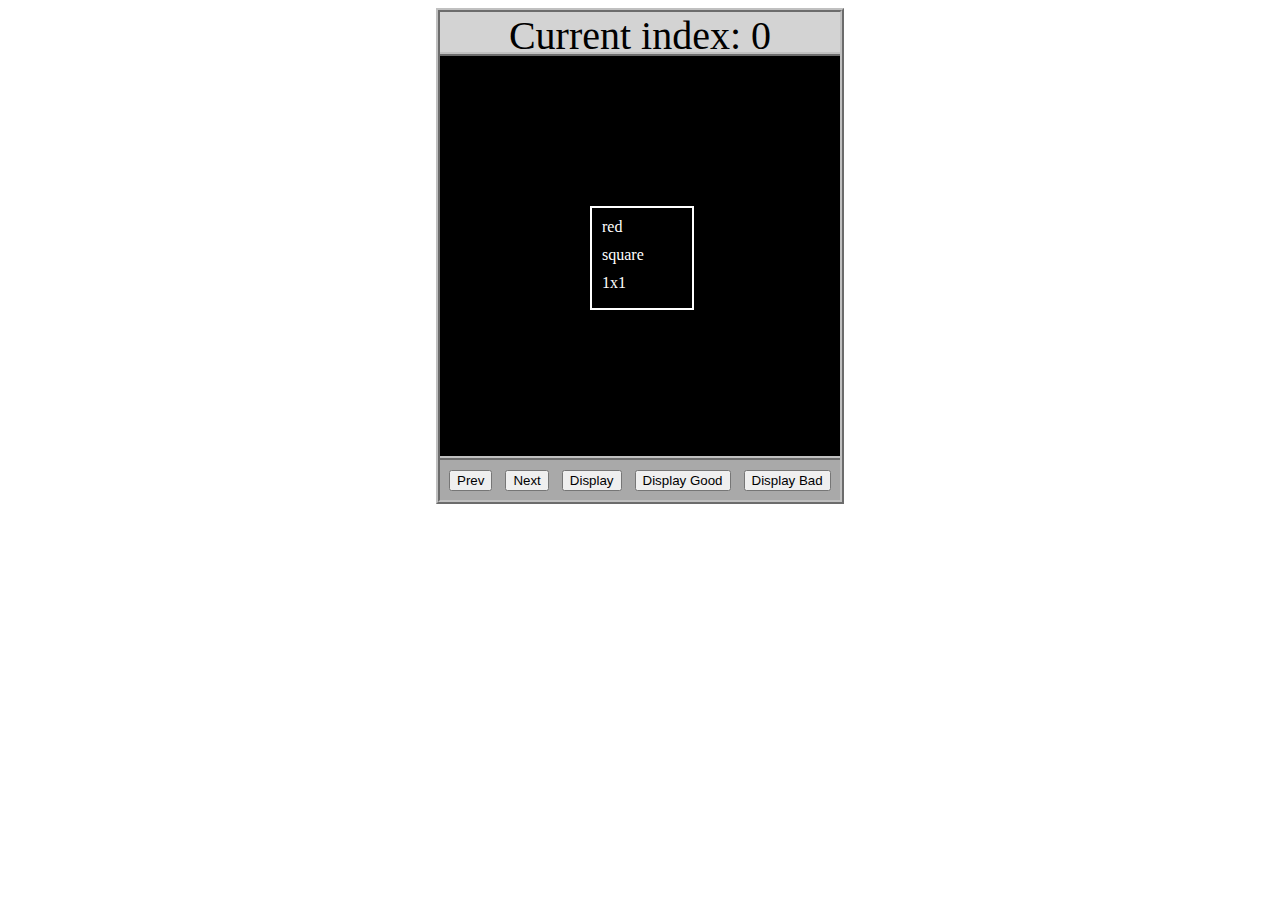
<file: asd-projects/data-shapes/index.html>
<!DOCTYPE html>
<html>
  <head>
    <meta charset="utf-8" />
    <meta name="viewport" content="width=device-width" />
    <title>Data Shapes</title>
    <link rel="stylesheet" href="index.css" />
    <script src="https://code.jquery.com/jquery-3.1.0.js"></script>
    <script src="index.js"></script>
  </head>
  <body>
    <div id="board">
      <div id="info-bar">Current index: 0</div>
      <div id="shape-container">
        <div id="shape"></div>
      </div>
      <div id="button-box">
        <button id="cycle-left">Prev</button>
        <button id="cycle-right">Next</button>
        <button id="execute1">Display</button>
        <button id="execute2">Display Good</button>
        <button id="execute3">Display Bad</button>
      </div>
    </div>
  </body>
</html>
</file>
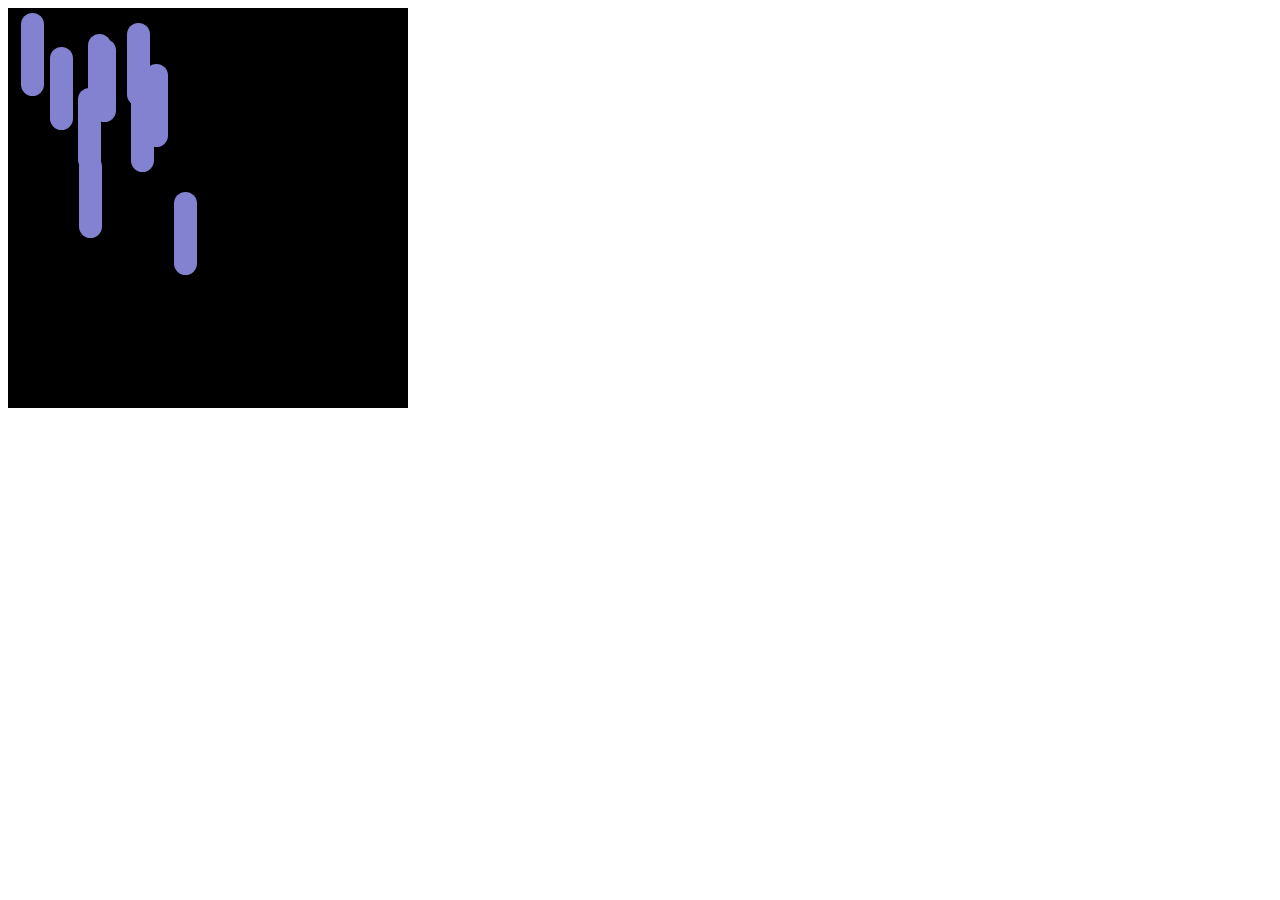
<file: asd-projects/debugging-exercise/index.html>
<!DOCTYPE html>
<html>
<head>
    <meta charset="utf-8">
    <meta name="viewport" content="width=device-width">
    <title>Debugger Exercise</title>
    <link rel="stylesheet" href="index.css">
    <script src="https://code.jquery.com/jquery-3.1.0.js"></script>
    <script src="index.js"></script>
</head>
<body>
    <div id="board">

    </div>
</body>
</html>
</file>
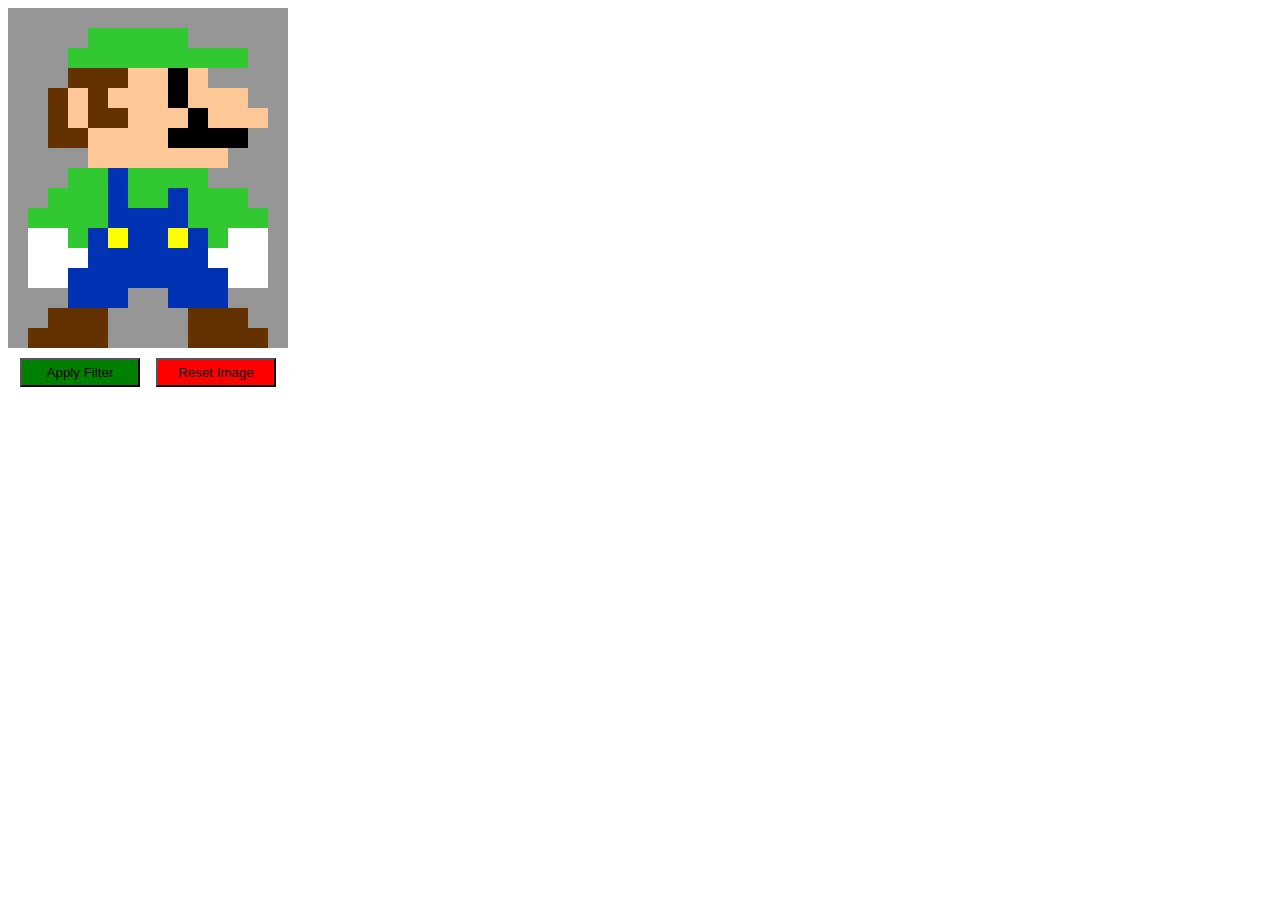
<file: asd-projects/image-filtering/index.html>
<!DOCTYPE html>
<html>
  <head>
    <script src="https://code.jquery.com/jquery-3.1.0.js"></script>
    <meta charset="utf-8" />
    <meta name="viewport" content="width=device-width" />
    <link rel="stylesheet" href="index.css" />
    <script src="image.js"></script>
    <script src="index.js"></script>
    <title>Image Filtering</title>
  </head>
  <body>
    <div id="display"></div>
    <div id="button-box">
      <button id="apply">Apply Filter</button>
      <button id="reset">Reset Image</button>
    </div>
  </body>
</html>
</file>
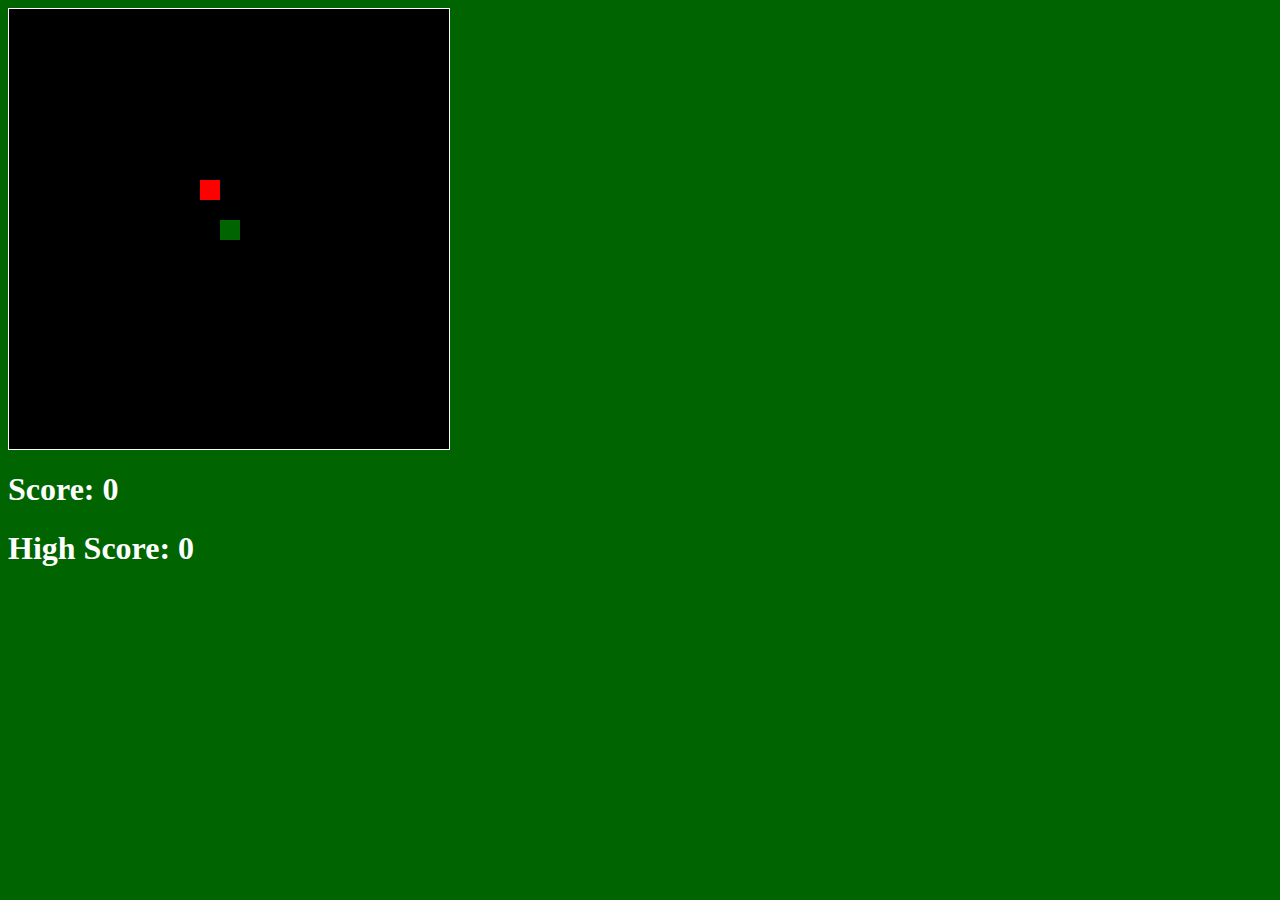
<file: asd-projects/snake/index.html>
<!DOCTYPE html>
<html>

  <head>
    <title>Snake</title>
    <!--Link jQuery and CSS here-->
    <script src="jquery.min.js"></script></script>
    <link rel="stylesheet" type="text/css" href="index.css" />
  </head>
  <body>
    <div id="board"></div>
<h1 id="score">Score: 0</h1>
<h1 id="highScore">High Score: 0</h1>
  </body>
  
  <!-- Link index.js here -->
  <script src="index.js"></script>
</html>
</file>
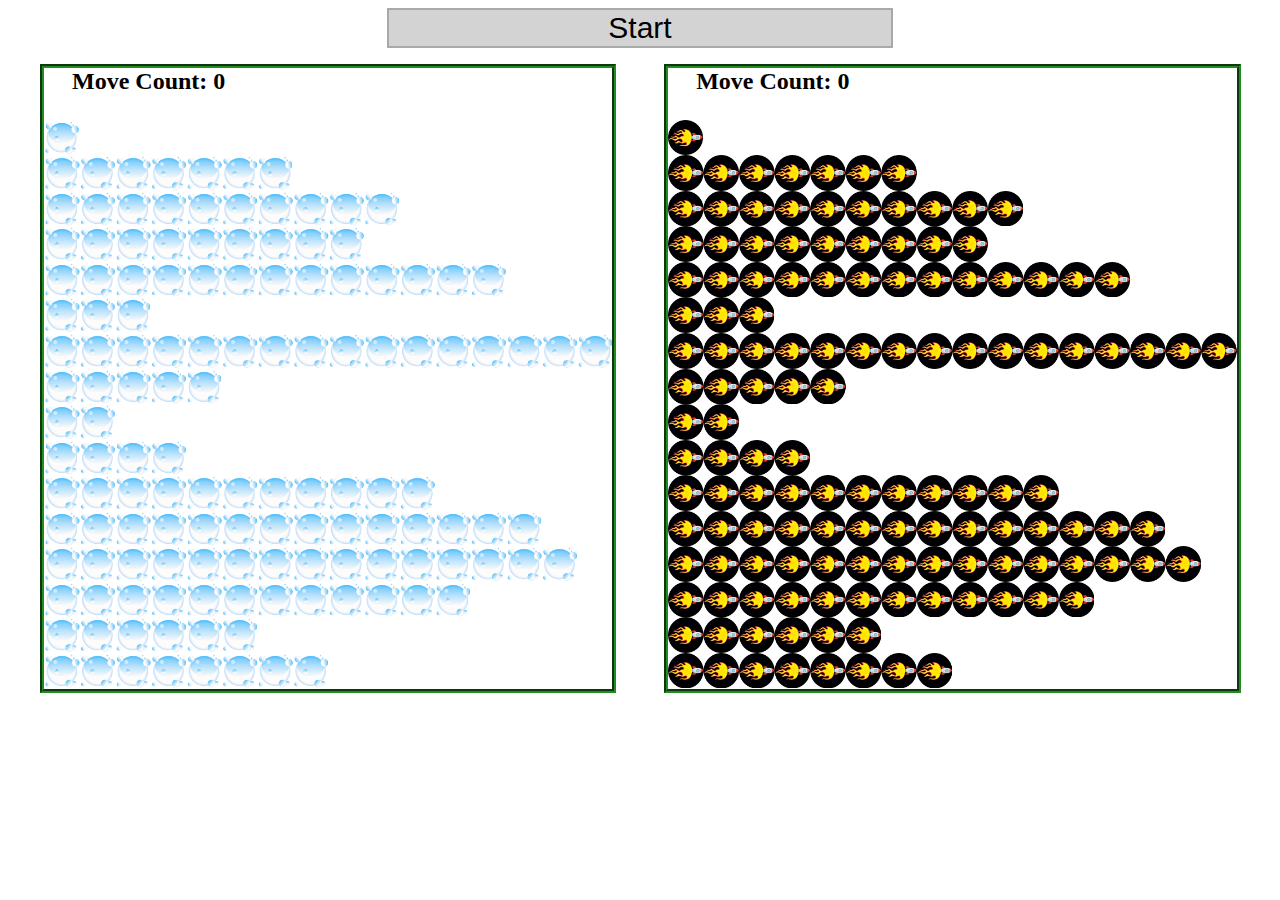
<file: asd-projects/sorting-exercise/index.html>
<!DOCTYPE html>
<html>
<head>
    <script src="https://code.jquery.com/jquery-3.1.0.js"></script>    
    <meta charset="utf-8">
    <meta name="viewport" content="width=device-width">
    <link rel="stylesheet" href="index.css">
    <script src="setup.js"></script>
    <script src="index.js"></script>
    <script src="run.js"></script>
    <title>Sorting</title>
</head>
<body>
    <div id="fullContainer">
        <div id="buttonContainer">
          <button id="goButton">Start</button>
        </div>
        <div id="sortContainer">
            <div class="subContainer" id="bubbleArea">
                <h2 id="bubbleCounter">Move Count: 0</h2>
                <div id="displayBubble">

                </div>
            </div>

            <div class="subContainer" id="quickArea">
                <h2 id="quickCounter">Move Count: 0</h2>
                <div id="displayQuick">

                </div>
            </div>
        </div>
    </div>
</body>
</html>
</file>
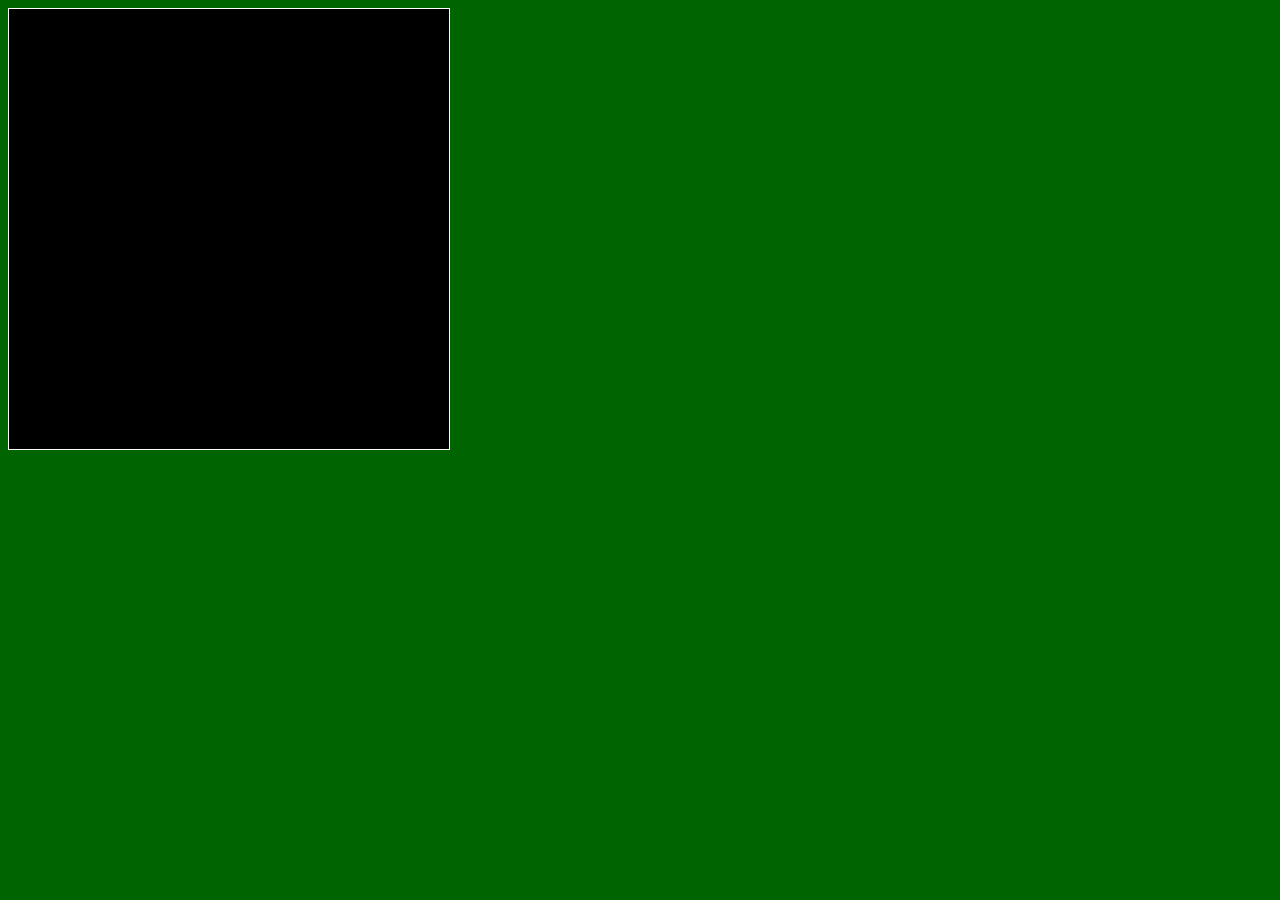
<file: asd-projects/walker/index.html>
<!DOCTYPE html>
<html>
  <head>
    <title>Title</title>
    <!-- Load CSS files -->
    <link rel="stylesheet" type="text/css" href="index.css">
    
    <!-- Load JavaScript files -->
    <script src="jquery.min.js"></script>
    <script src="index.js"></script>
  </head>
  
  <body>
    <div id='board'>
      <div id='walker'></div>
      border-radius {
        border: 2px solid red;
        border-radius: 25px;
      }
    </div>
  </body>
</html>
</file>
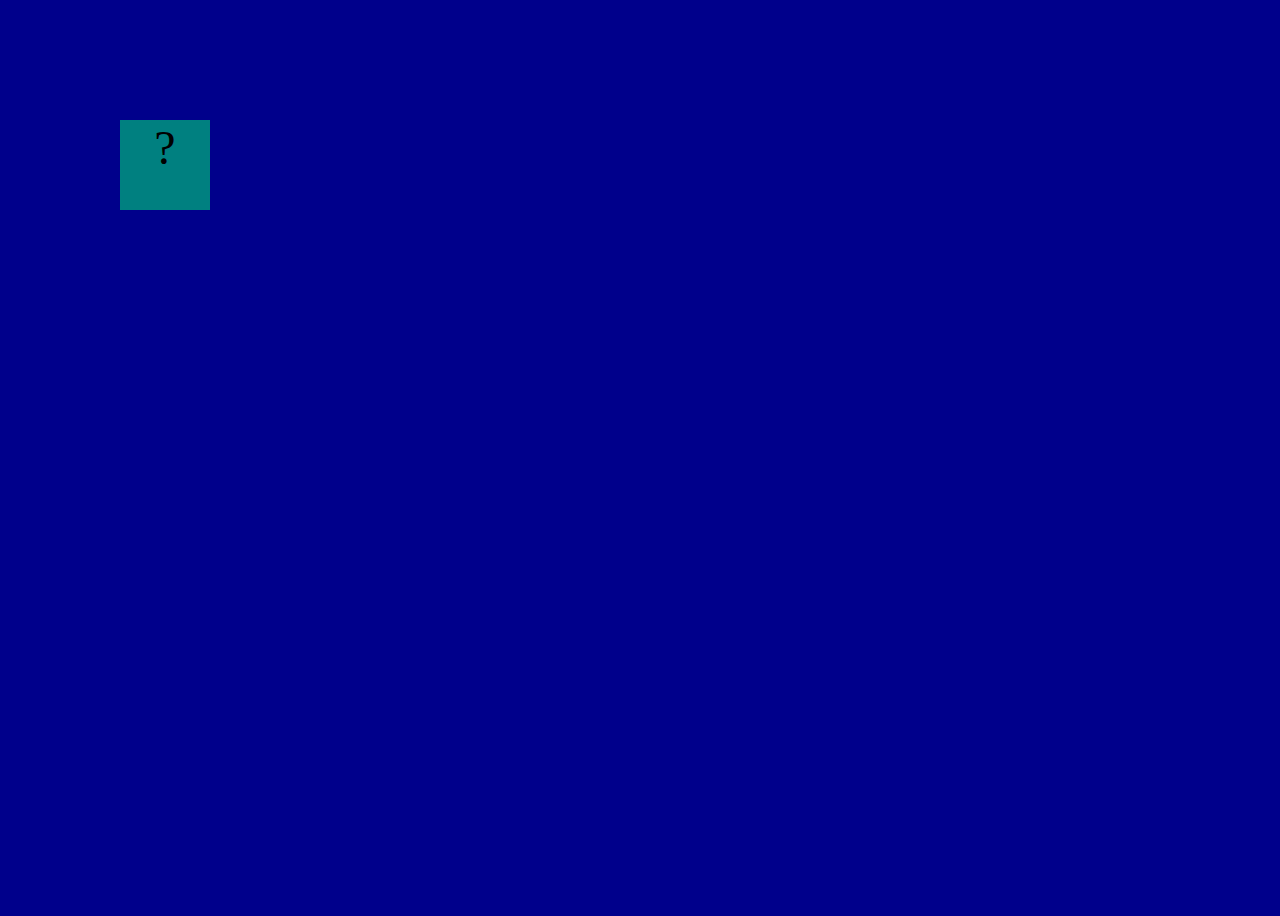
<file: projects/bouncing-box/index.html>
<!DOCTYPE html>
<html>
<head>
	<meta charset="utf-8">
	<title>Bouncing Box</title>
	<script src="jquery.min.js"></script>
	<style>
		.box {
			width: 90px;
			height: 90px;
			background-color: teal;
			font-size: 300%;
			text-align: center;
			user-select: none;
			display: block;
			position: absolute;
			top: 100px;
			left: 0px;  /* <--- Change me! */
		}
		.board{
			height: 100vh;
		}
		body { 
			background-color: darkblue
		}
	</style>
	<!-- 	<script src="//cdnjs.cloudflare.com/ajax/libs/jquery/2.1.1/jquery.min.js"></script> -->

</head>
<body class="board">
	<!-- HTML for the box -->
	<div class="box">?</div>

	<script>
		(function(){
			'use strict'
			/* global jQuery */

			//////////////////////////////////////////////////////////////////
			/////////////////// SETUP DO NOT DELETE //////////////////////////
			//////////////////////////////////////////////////////////////////
			
			var box = jQuery('.box');	// reference to the HTML .box element
			var board = jQuery('.board');	// reference to the HTML .board element
			var boardWidth = board.width();	// the maximum X-Coordinate of the screen
			var boardHeight = jQuery(window).height(); 
			// Every 50 milliseconds, call the update Function (see below)
			setInterval(update, 50);
			
			// Every time the box is clicked, call the handleBoxClick Function (see below)
			box.on('click', handleBoxClick);

			// moves the Box to a new position on the screen along the X-Axis
			function moveBoxTo(newPositionX, newPositionY) {
				box.css("left", newPositionX);
				box.css("top", newPositionY)
			}

			// changes the text displayed on the Box
			function changeBoxText(newText) {
				box.text(newText);
			}

			//////////////////////////////////////////////////////////////////
			/////////////////// YOUR CODE BELOW HERE /////////////////////////
			//////////////////////////////////////////////////////////////////
			
			// TODO 2 - Variable declarations 
		 var positionX = 0;
         var points = 0;
		 var speed = 10;
		 var positionY = 0;
		 var speedY = 10;
		 var ranNum = Math.random() * boardWidth;
		 var colorStr = "rbg(50, 25, 250)"
		 box.css("background-color", colorStr)
			/* 
			This Function will be called 20 times/second. Each time it is called,
			it should move the Box to a new location. If the box drifts off the screen
			turn it around! 
			*/
			function update() {
				moveBoxTo(positionX, positionY)
				positionX = positionX + speed;
				positionY = positionY + speedY;

				
				if ( positionX > boardWidth){
                    speed = -speed; 
				}
				if (positionX < 0){
					speed = -speed;
				}
				if (positionY > boardHeight){
                    speedY = -speedY
				}
				else if (positionY < 0){
					speedY = -speedY
				}

			};
			function getRandomColor(){
				var randomNumberBetween0and10 = Math.random() * 255;
			}

			/* 
			This Function will be called each time the box is clicked. Each time it is called,
			it should increase the points total, increase the speed, and move the box to
			the left side of the screen.
			*/
			function handleBoxClick() {
				
				positionX = ranNum;
				changeBoxText(points + 1);
				points++;

				if (speed > 0){
					speed = speed + 3;
				}
				if (speed < 0){
					speed = speed - 3;
				}
				if (speedY > 0){
					speedY = speedY + 3;
				}
				if(speedY < 0) {
					speedY = speedY - 3;
				}
			};
			randomNumberBetween0and10()
		})();
	</script>
</body>
</html>
</file>
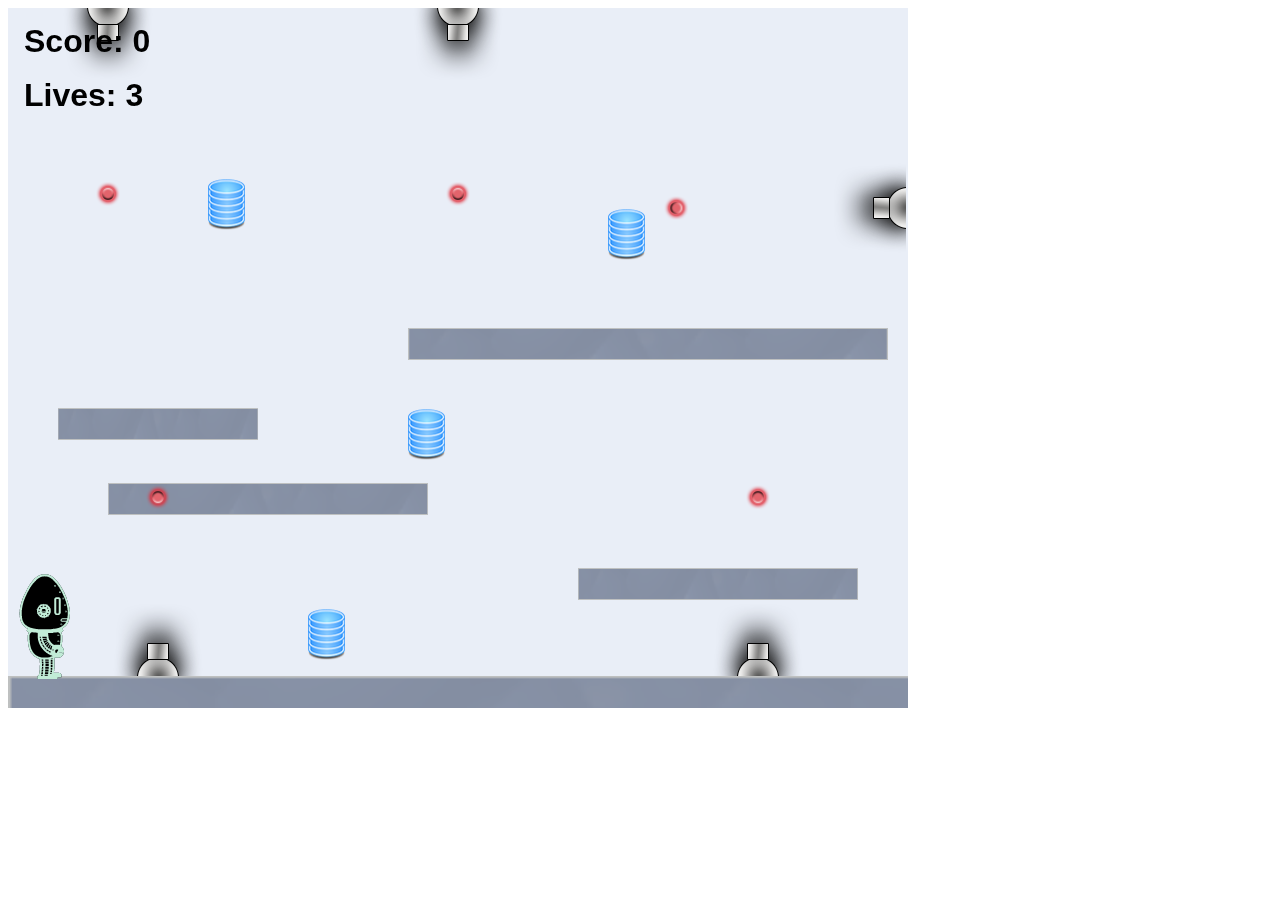
<file: projects/platformer/index.html>
<!DOCTYPE html>
<html>
    <head>
        <title>Platformer</title>
        <script src="lib/jquery.min.js"></script>
        <script src="lib/phaser.min.js"></script>
        <script src="js/factory/game.js"></script>
        <script src="js/factory/preload.js"></script>
        <script src="js/factory/platform.js"></script>
        <script src="js/factory/collectable.js"></script>
        <script src="js/factory/cannon.js"></script>
        <script src="js/factory/player.js"></script>
        <script src="js/controller/player-manager.js"></script>
        <script src="js/init/platform.js"></script>
        <script src="js/init/collectable.js"></script>
        <script src="js/init/cannon.js"></script>
        <script src="js/init/player.js"></script>
    </head>
    <body>
        <script src="js/index.js"></script>
    </body>
</html>
</file>
<file: asd-projects/data-shapes/index.css>
#board {
  width: 400px;
  margin: auto;
  border: silver ridge 4px;
}

#info-bar {
  width: 400px;
  height: 40px;
  background: lightgray;
  font-size: 40px;
  text-align: center;
}

#shape-container {
  width: 400px;
  height: 400px;
  background: black;
  border-top: silver ridge 4px;
  border-bottom: silver ridge 4px;
}

#button-box {
  width: 400px;
  height: 40px;
  background: darkgray;
}

#shape {
  color: white;
  width: 100px;
  height: 100px;
  position: relative;
  top: 150px;
  left: 150px;
  border: white solid 2px;
  display: block;
}

button {
  width: auto;
  height: auto;
  margin: auto;
  margin-top: 10px;
  margin-left: 9px;
}

p {
  margin: 10px;
}
</file>
<file: asd-projects/debugging-exercise/index.css>
#board {
    background: rgb(0, 0, 0);
    width: 400px;
    height: 400px;
    left: 0px;
    top: 0px;
}


.circle {
    background: rgb(130, 130, 209);
    width: 23px;
    height: 83px;
    border-radius: 44px;
    position: absolute;
}
</file>
<file: asd-projects/image-filtering/index.css>
.square {
  width: 20px;
  height: 20px;
  position: absolute;
}

body > div {
  position: relative;
}

#button-box {
  position: relative;
  top: 350px;
}

button {
  width: 120px;
  padding: 5px;
  margin-left: 12px;
}

#apply {
  background: green;
}

#reset {
  background: red;
}
</file>
<file: asd-projects/snake/index.css>
body {
  background-color: darkgreen;
}

#board {
  width: 440px;
  height: 440px;
  border: 1px solid white;
  background-color: black;
}

#score, #highScore {
  color: white;
}

.snake, .apple {
  display: block;
  width: 20px;
  height: 20px;
  position: absolute;
  user-select: none;
}

.snake {
  background-color: green;
  z-index: 2;
}

#snake-head {
  background-color: darkgreen;
}

.apple {
  background-color: red;
  z-index: 1;
}
</file>
<file: asd-projects/sorting-exercise/index.css>
#fullContainer {
    width:100%;
}
#buttonContainer {
    margin:auto;
    width: 40%;
}
#goButton {
    margin: auto;
    width: 100%;
    border: 2px darkgray double;
    background: lightgray;
    font-size: 30px;
}
#sortContainer {
    display: table;
    margin: 0 auto;
    width: 100%;
}
.subContainer {
    display: inline-block;
    width:45%;
    border: 4px forestgreen groove;
    margin-top: 1.25%;
}
#bubbleArea {
    margin-left: 2.5%;
}
#quickArea {
    margin-left: 3.75%;
}
.subContainer > h2 {
    margin-left: 5%;
    height: 32px;
    margin-top: 0;
}
.sortElement {
    background-position: center;
    background-repeat: repeat-x;
    position: absolute;
    left: 0px;
    margin: 0;
    padding: 0;
}
.subContainer > div {
    position: relative;
}
.bubbleElement {
    background: url('img/bubble.png');
    /*border: 2px aqua ridge;*/
}
.quickElement {
    background: url('img/quick.png');
    /*border: 2px firebrick ridge;*/
}
</file>
<file: asd-projects/walker/index.css>
body {
  background-color: darkgreen;
}

#board {
  width: 440px;
  height: 440px;
  border: 1px solid white;
  background-color: black;
  position: relative;
}

#gameItem {
  background-color: teal;
  width: 50px;
  height: 50px;
  position: absolute;
/*   left: 100px; */  /* Uncomment if you want to set a "starting" position */
/*   top: 100px;  */  /* Uncomment if you want to set a "starting" position */
}
</file>
